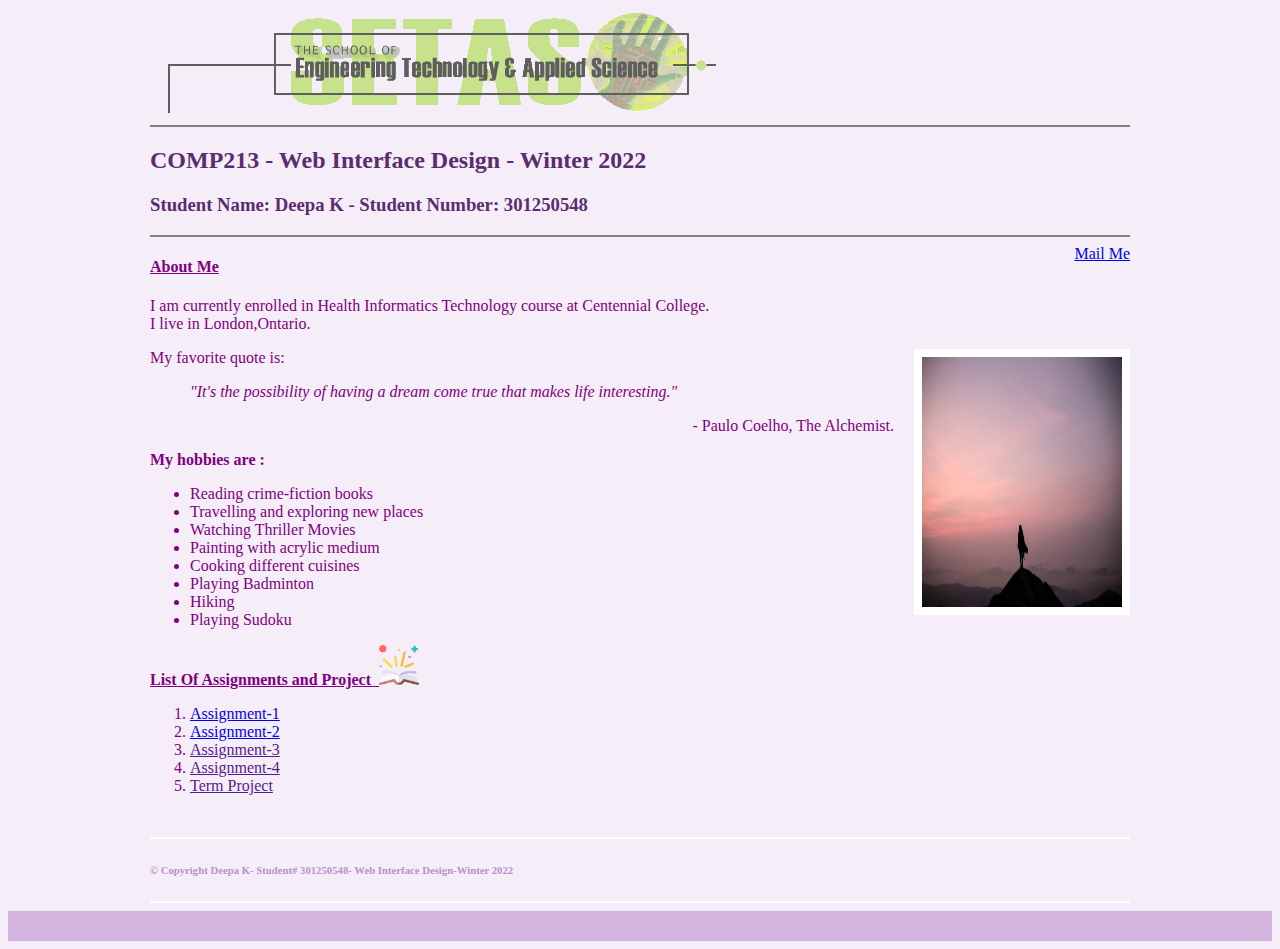
<file: Assignment_1/index.html>
<!DOCTYPE html>
<html lang="en">
<!--Deepa K, Course no:301250548-->
<head>
<meta charset="utf-8">
<title>Assignment 1</title>
</head>
<body style="background-color:#F5EEF8 ;font-family: Verdana; color:#BB8FCE; border-bottom: solid;border-color:#D2B4DE; border-width: 30px;">
<div style="width: 980px;margin-left:auto;margin-right:auto;">
  <header style="color: #5B2C6F;">
  <img src="logo.gif" alt="Centennial College Logo">
  <hr style="border-style:solid; border-width:1px;">
  <h2><b>COMP213 - Web Interface Design - Winter 2022</b></h2>
  <h3>Student Name: Deepa K   -   Student Number: 301250548</h3>
  <hr style="border-style:solid; border-width:1px;">
  <a href="mailto:dk@mycentennialcollege.ca" style="float: right;">Mail Me</a>
  </header>
  <main style="color: purple;">
  <h4><b><u>About Me</u></b></h4>
  <p>I am currently enrolled in Health Informatics Technology course at Centennial College.<br> I live in London,Ontario.</p>
  <img  src="dream.jpg" alt="Woman standing on top of mountain" style="float: right;border-style: solid;border-color: white; border-width: 8px;" height="250" width="200">
  <p>My favorite quote is:</p>
  <blockquote>
  <i>"It's the possibility of having a dream come true that makes life interesting."</i><br>
  <p style= "text-align: right;">- Paulo Coelho, The Alchemist.&nbsp;&nbsp;&nbsp;&nbsp;&nbsp;</p>
  </blockquote>
  <p><b>My hobbies are :</b></p>
  <ul>
    <li>Reading crime-fiction books</li>
    <li>Travelling and exploring new places</li>
    <li>Watching  Thriller Movies</li>
    <li>Painting with acrylic medium</li>
    <li>Cooking different cuisines</li>
    <li>Playing Badminton</li>
    <li>Hiking</li>
    <li>Playing Sudoku</li>
  </ul>
   <p><b><u>List Of Assignments and Project&nbsp;&nbsp;<img src="book.png" alt="icon of a book" width="40" height="40"></u></b></p>
  <ol>
    <li><a href="index.html">Assignment-1</a></li>
    <li><a href="Assignment2/assignment2.html">Assignment-2</a></li>
    <li><a href="">Assignment-3</a></li>
    <li><a href="">Assignment-4</a></li>
    <li><a href="">Term Project</a></li>
  </ol>
  <br>
  </main>
  <hr style= "border-style:solid; border-width:1px;color:white;">
  <footer>
  <h6>&copy;&nbsp;Copyright Deepa K- Student# 301250548- Web Interface Design-Winter 2022 </h6>
  </footer>
  <hr style= "border-style:solid; border-width:1px;color:white;">
</div>
</body>
</html>
</file>
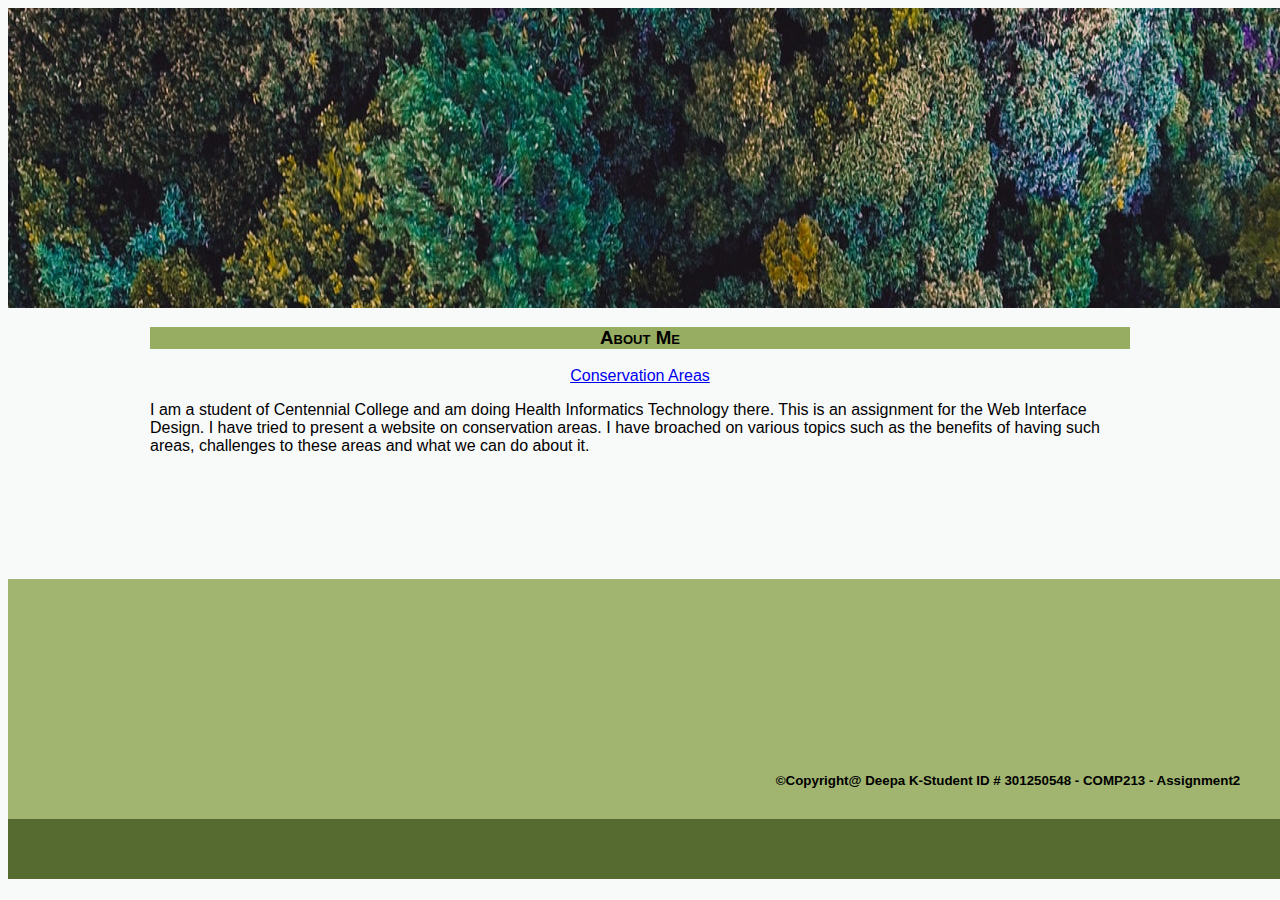
<file: Assignment2/about.html>
<!DOCTYPE html>
<html lang ="en">
<head>
<title> About Us</title>
<meta content="text/html; charset=utf-8"
    http-equiv="Content-Type">
    <meta content ="About Us" name="keywords">
    <meta content="A webpage about us" name="description">
<link rel="stylesheet" href="assignment2.css" type="text/css">
</head>
<body>
<header>
<img src="images/banner.jpg" alt= "trees in a forest" width="2000" height="300">
</header>
<main>
<div id="divPage">
    <h3 id="top">About Me</h3>
    <nav>
        <a href="assignment2.html">Conservation Areas</a>
    </nav>
<p>I am a student of Centennial College and am doing Health Informatics Technology there. This is an assignment for the Web 
    Interface Design. I have tried to present a website on conservation areas. I have broached on various topics such as the
     benefits of having such areas, challenges to these areas and what we can do about it.</p>
     <br><br><br><br><br><br>
</div>
</main>
<div id="divfooter">
<footer>
    <br><br><br><br><br><br><br><br><br>
    <h6>&copy;Copyright@ Deepa K-Student ID # 301250548 - COMP213 - Assignment2</h6>
    <hr style="border-style:solid;border-width:30px;border-color:#556B2F;">
</footer>
</div>
</body>
</html>
</file>
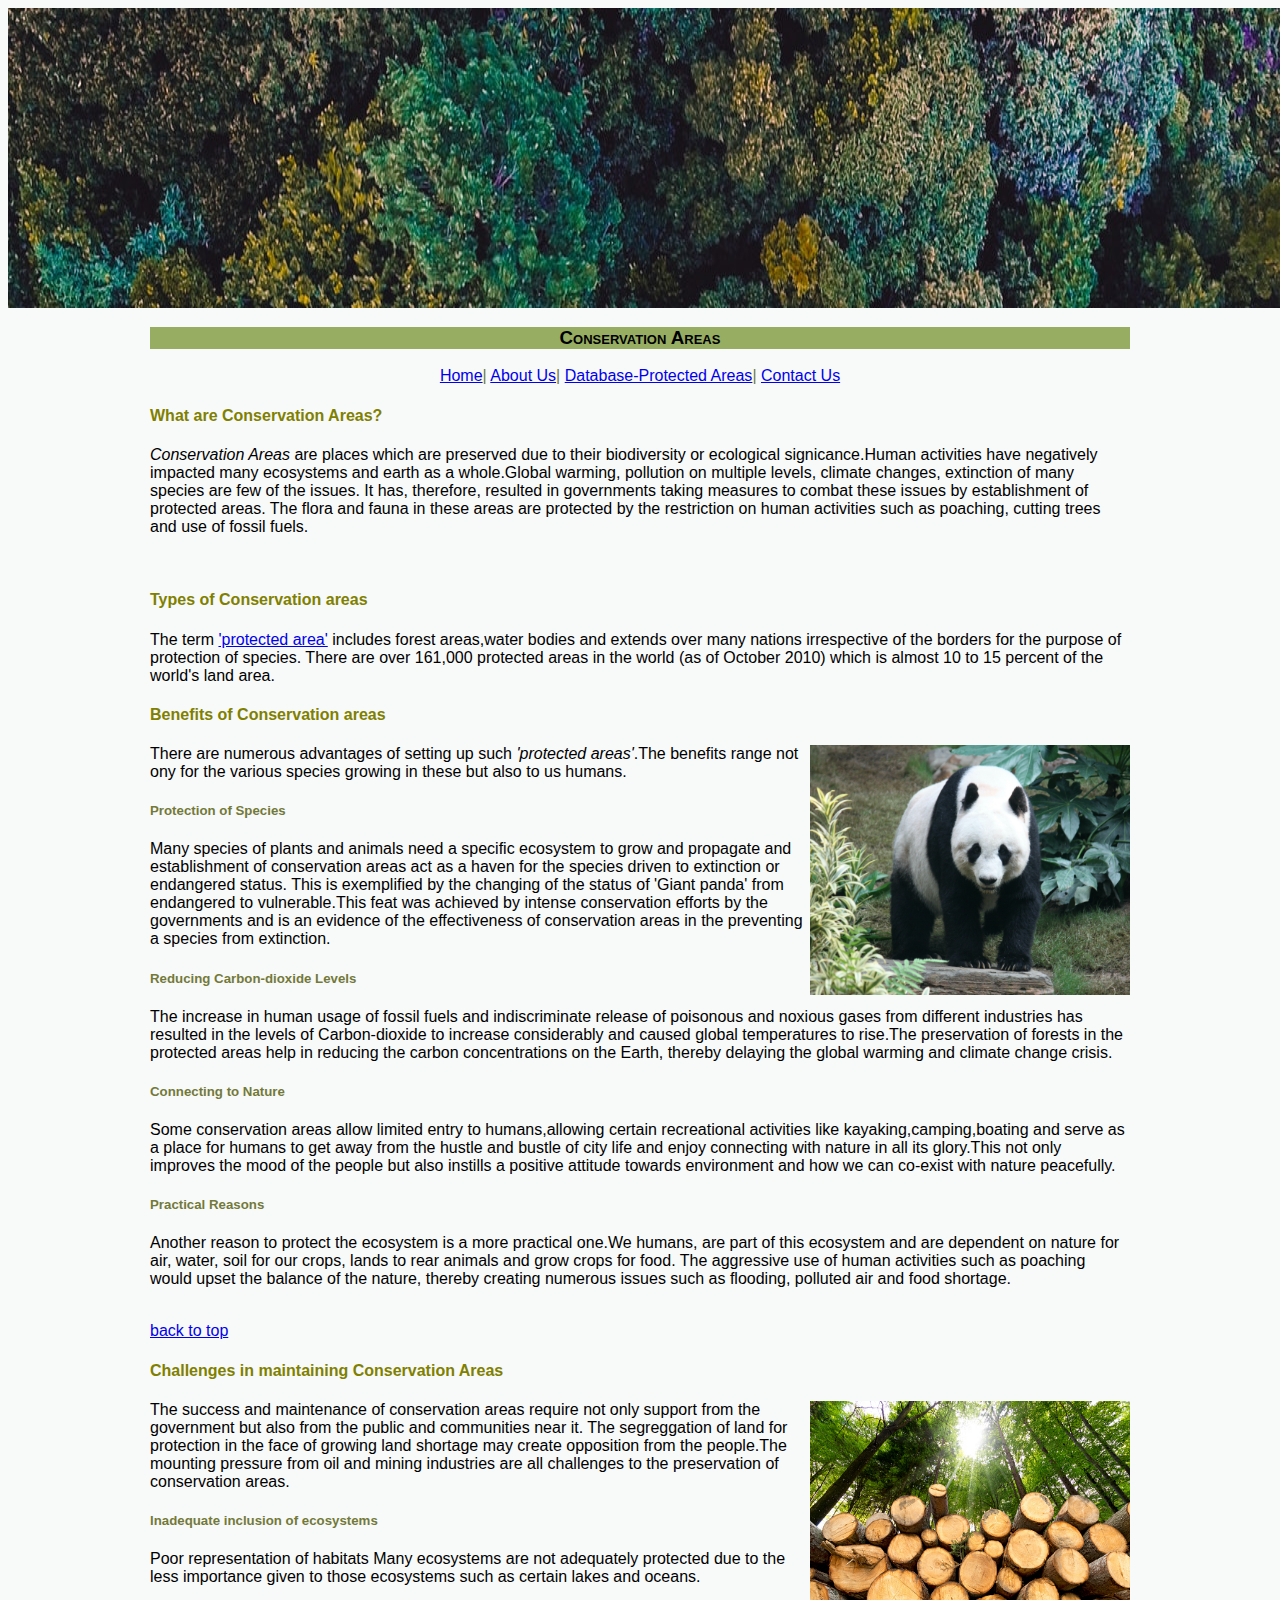
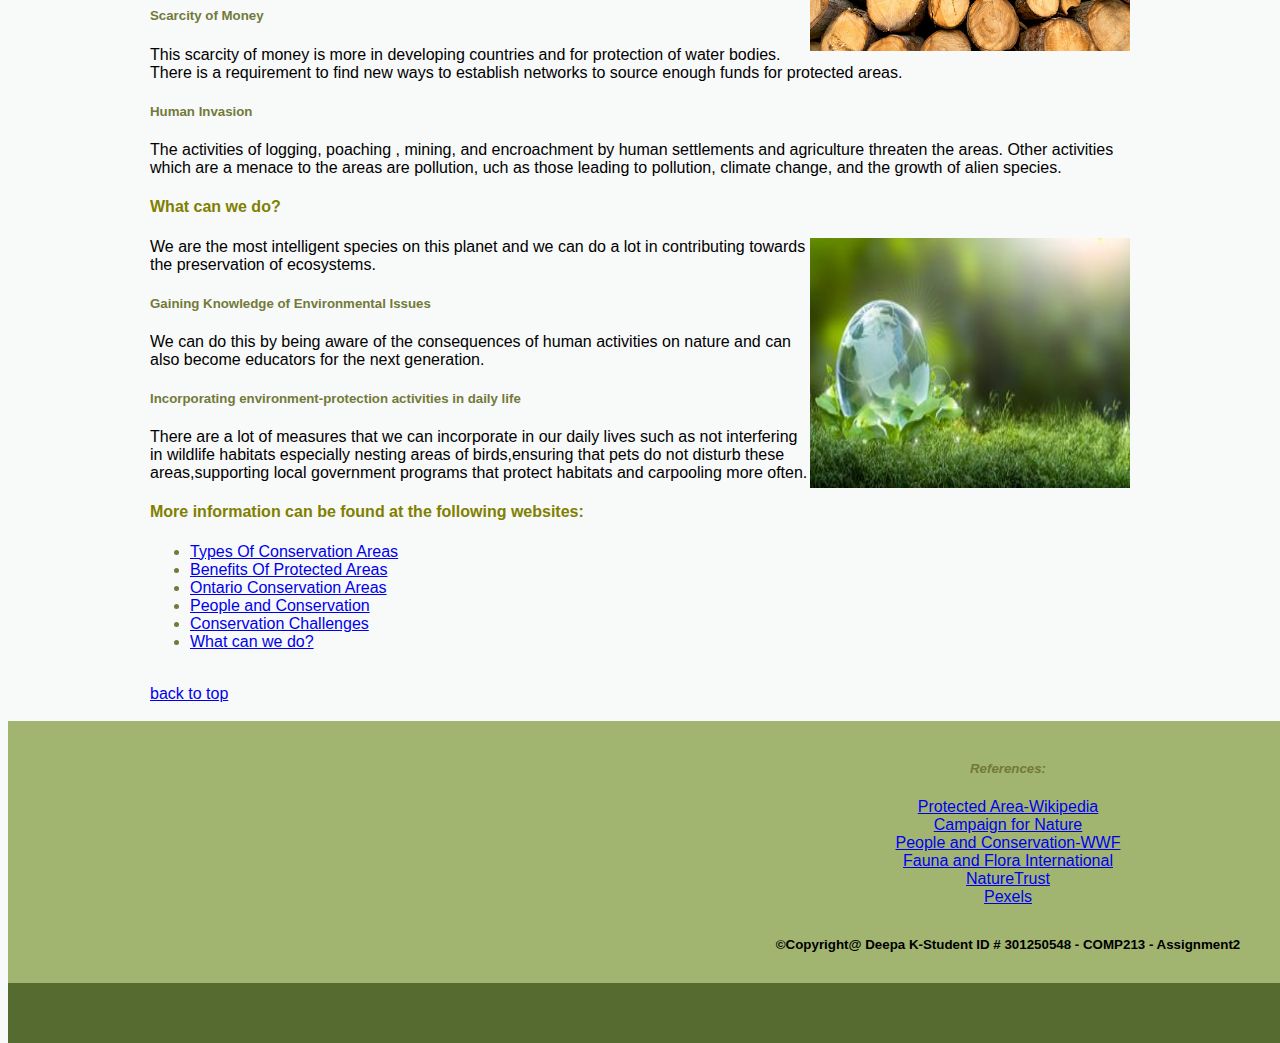
<file: Assignment2/assignment2.html>
<!DOCTYPE html>
<!--Created by Deepa K, Student Number:301250548-->
<html lang="en">
<head>
    <title>Websites About Protected Areas</title>
    <meta content="text/html; charset=utf-8"
    http-equiv="Content-Type">
    <meta content ="Protected Areas" name="keywords">
    <meta content="A webpage about Conservation Areas" name="description">
    <link rel="stylesheet" href="assignment2.css" type="text/css">
    
</head>
<body>
    <header>
        <img src="images/banner.jpg" alt= "trees in a forest" width="2000" height="300">
    </header>
    <div id="divPage">
    <main>
        <h3 id="top"> Conservation Areas </h3>
    <nav>
        <a href="../index.html">Home</a>|
        <a href="about.html">About Us</a>|
        <a href="https://www.iucn.org/theme/protected-areas/our-work/world-database-protected-areas">Database-Protected Areas</a>|
        <a href="mailto:dk@my.centennialcollege.ca">Contact Us</a>
    </nav>
    
    <h4>What are Conservation Areas?</h4>
    <p><em>Conservation Areas </em>are places which are preserved due to their biodiversity or
        ecological signicance.Human activities have negatively impacted many ecosystems and earth as a whole.Global
        warming, pollution on multiple levels, climate changes, extinction of many species are few of the issues. It
        has, therefore, resulted in governments taking measures to combat these issues by establishment of protected 
        areas. The flora and fauna in these areas are  protected by the restriction on human activities such as 
        poaching, cutting trees and use of fossil fuels.</p>
        <br>


    <h4>Types of Conservation areas</h4>
    <p>The term <a href ="https://en.wikipedia.org/wiki/Protected_area" target="_blank">'protected area'</a> includes forest areas,water bodies
         and extends over many nations irrespective of the borders for the purpose of protection of species.
        There are over 161,000 protected areas in the world (as of October 
        2010) which is almost 10 to 15 percent of the world's land area.</p>
    

    <h4><b>Benefits of Conservation areas</b></h4>
        <a href="https://www.worldwildlife.org/species/giant-panda" target="_blank"><img src="images/panda1.jpg" alt="Giant Panda" height="250" width="320" 
        style="float:right;"></a>
    <p>There are numerous advantages of setting up such <i>'protected areas'</i>.The benefits range not ony for the various species growing in these but also to us humans.</p>

    <h5>Protection of Species</h5>
    <p>Many species of plants and animals need a specific ecosystem to grow and propagate and establishment of conservation areas act as a haven for the species 
        driven to extinction or endangered status. This is exemplified by the changing of the status of 'Giant panda'
        from endangered to vulnerable.This feat was achieved by intense conservation efforts by the  governments and is an evidence of the effectiveness of 
        conservation areas in the preventing a species from extinction.</p>

    <h5>Reducing Carbon-dioxide Levels</h5>
    <p>The increase in human usage of fossil fuels and indiscriminate release of poisonous and noxious gases from different industries has resulted in the levels of 
         Carbon-dioxide  to increase considerably and caused global temperatures to rise.The preservation of forests in the protected areas help in 
        reducing the carbon concentrations on the Earth, thereby delaying the global warming and climate change crisis.</p>

    <h5>Connecting to Nature</h5>
    <p>Some conservation areas allow limited entry to humans,allowing certain recreational activities like kayaking,camping,boating and serve as a place for
         humans to get away from the hustle and bustle of city life and enjoy connecting with nature in all its glory.This not only improves the mood of the people
          but also instills a positive attitude towards environment and how we can co-exist with nature peacefully.</p>

    <h5>Practical Reasons</h5>
    <p>Another reason to protect the ecosystem is a more practical one.We humans, are part of this ecosystem and are dependent
        on nature for air, water, soil for our crops, lands to rear animals and grow crops for food. The aggressive use of human
        activities such as poaching would upset the balance of the nature, thereby creating numerous issues such as flooding, 
        polluted air and food shortage.</p>
        <br><a href="#top">back to top</a>

    <h4>Challenges in maintaining Conservation Areas</h4>
        <img src="images/logging.jpg" alt="group oflogs" width="320" height="250" style="float:right;">
    <p>The success and maintenance of conservation areas require not only support from the government but also from the public and 
        communities near it. The segreggation of land for protection in the face of growing land shortage may create opposition from
        the people.The mounting pressure from oil and mining industries are all challenges to the preservation of conservation areas.</p>

    <h5>Inadequate inclusion of ecosystems</h5>
    <p>Poor representation of habitats
        Many ecosystems are not adequately protected due to the less importance given to those ecosystems such as certain lakes and oceans.</p>

    <h5>Scarcity of Money</h5>
    <p>This scarcity of money is more in developing countries and for protection of water bodies. There is a requirement to find new ways to establish networks to 
        source enough funds for protected areas.</p>

    <h5>Human Invasion</h5>
    <p>The activities of logging, poaching , mining, and encroachment by human settlements and agriculture threaten the areas. Other activities which are a menace
        to the areas are pollution, uch as those leading to pollution, climate change, and the growth of alien species.</p>

    <h4>What can we do?</h4>
        <img src="images/ennvmt.jpg" alt="globe in a field" width="320" height="250" style="float:right;">
    <p>We are the most intelligent species on this planet and we can do a lot in contributing towards the preservation of ecosystems.</p>

    <h5>Gaining Knowledge of Environmental Issues</h5>
    <p>We can do this by being aware of the consequences of human activities on nature and can also become educators for the next generation.</p>

    <h5>Incorporating environment-protection activities in daily life</h5>
    <p>There are a lot of measures that we can incorporate in our daily lives such as not interfering in wildlife habitats especially nesting areas of birds,ensuring that 
            pets do not disturb these areas,supporting local government programs that protect habitats and carpooling more often.</p>
               
    <h4>More information can be found at the following websites:</h4>
    <ul>
        <li><a href="https://www.eeyouconservation.com/cree-regional-conservation-strategy/types-of-conservation-areas-and-tools/" target="_blank">Types Of Conservation Areas</a></li>
        <li><a href="https://www.campaignfornature.org/maximizing-benefits-of-protected-areas" target="_blank">Benefits Of Protected Areas</a></li>
        <li><a href="https://conservationontario.ca/step-into-nature/conservation-areas" target="_blank">Ontario Conservation Areas</a></li>
        <li><a href="https://wwf.panda.org/discover/people_and_conservation/ " target="_blank">People and Conservation</a></li>
        <li><a href="https://www.fauna-flora.org/conservation-challenges/" target="_blank">Conservation Challenges</a></li>
        <li><a href="https://www.naturetrust.bc.ca/conserving-land/what-can-we-do" target="_blank">What can we do?</a></li>
    </ul>

    <br><a href="#top">back to top</a>
    <br><br>
    
</main>
</div> 
<div id="divfooter">
<footer>
    <br>  
    <h5 class="end"><i><b>References:</b></i></h5>
    <p class="end">
        <a href="https://en.wikipedia.org/wiki/Protected_area" target="_blank">Protected Area-Wikipedia</a><br>
        <a href="https://www.campaignfornature.org/maximizing-benefits-of-protected-areas" target="_blank">Campaign for Nature</a><br>
        <a href="https://wwf.panda.org/discover/people_and_conservation/ " target="_blank">People and Conservation-WWF</a><br>
        <a href="https://www.fauna-flora.org/conservation-challenges/" target="_blank">Fauna and Flora International</a><br>
        <a href="https://www.naturetrust.bc.ca/conserving-land/what-can-we-do" target="_blank">NatureTrust</a><br>
        <a href="https://www.pexels.com" target="_blank">Pexels</a><br>
    </p>      
    <h6>&copy;Copyright@ Deepa K-Student ID # 301250548 - COMP213 - Assignment2</h6>
    <hr style="border-style:solid;border-width:30px;border-color:#556B2F;">
</footer>
</div>
</body>
</html>
</file>
<file: Assignment2/assignment2.css>
body {font-family: Verdana, Geneva, Tahoma, sans-serif;
        color:#737939;
        background-color:#F8F9F9;
    }
    header{
        width: 2000px;
        height: 300px;
    }
    
    #top{font-family:Verdana, Geneva, Tahoma, sans-serif;
        font-variant: small-caps;
    color:black;
    text-transform: capitalize;
    text-align: center;
    background-color:#97AD62;
    }
    #divPage{
        width:980px;
        margin-right:auto;
        margin-left:auto;
    }
     nav{text-align: center;}
     h4{color:olive;}
     p{color:black;}
  
    a:hover{text-decoration-line:underline overline; 
        background-color:olive;
    }
    #divfooter{
                margin-right:auto;
                margin-left:auto;
                width:2000px;
                height:300px;
                background-color:#a1b571 ;
            }
    h6{font-size: smaller;
        color: black;
        text-align:center;
    } 
    .end{text-align:center;}
</file>
